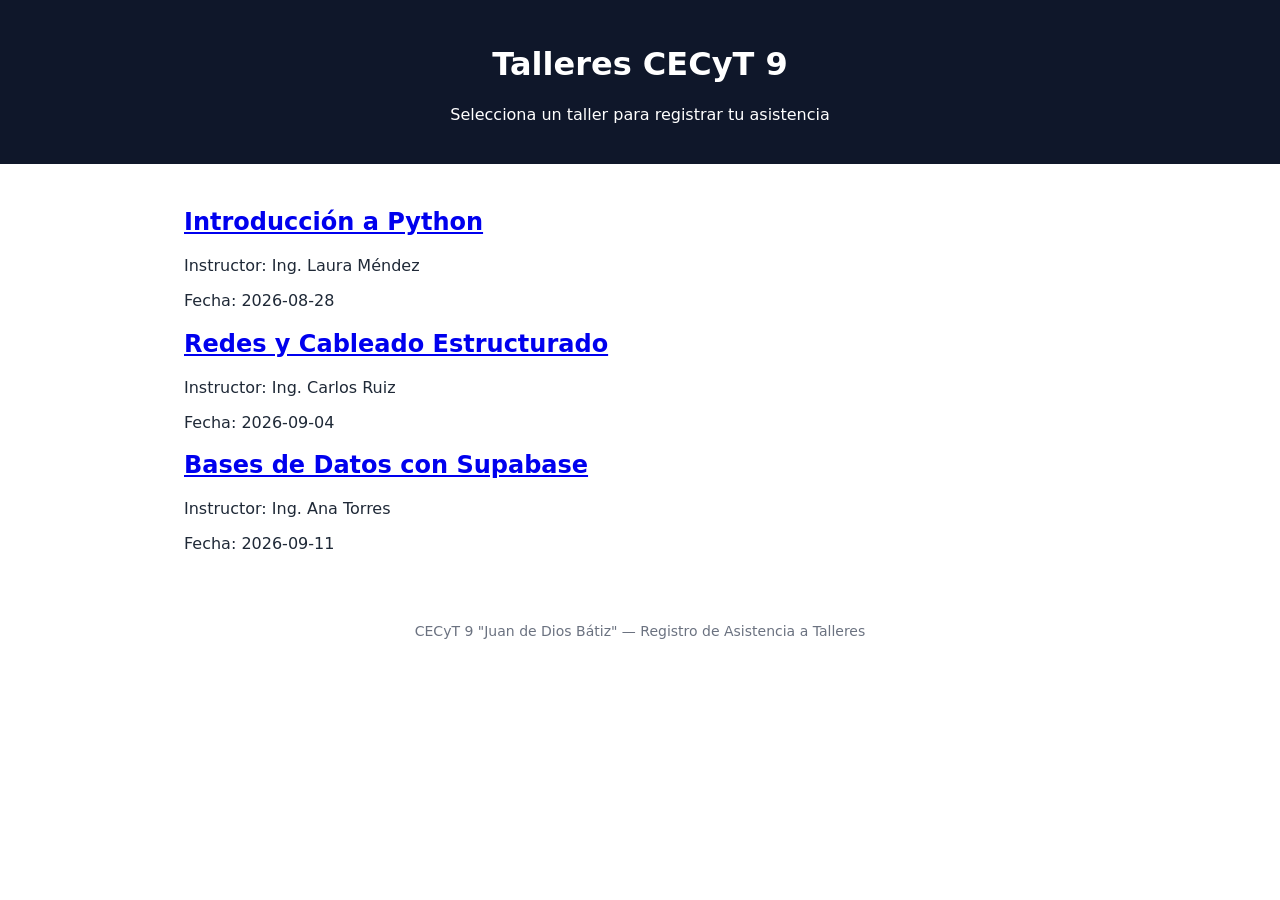
<file: index.html>
<!DOCTYPE html>
<html lang="es">
<head>
  <meta charset="UTF-8">
  <meta name="viewport" content="width=device-width, initial-scale=1.0">
  <title>Catálogo de Talleres - CECyT 9</title>
  <link rel="stylesheet" href="css/style.css">
</head>
<body>
  <header>
    <h1>Talleres CECyT 9</h1>
    <p>Selecciona un taller para registrar tu asistencia</p>
  </header>

  <main>
    <section class="dev1 ">
      <article class="dev1 ">
        <h2><a href="detalle.html">Introducción a Python</a></h2>
        <p>Instructor: Ing. Laura Méndez</p>
        <p>Fecha: 2026-08-28</p>
      </article>

      <article class="dev1 " id = "dev1">
        <h2><a href="detalle.html">Redes y Cableado Estructurado</a></h2>
        <p>Instructor: Ing. Carlos Ruiz</p>
        <p>Fecha: 2026-09-04</p>
      </article>

      <article class="dev1">
        <h2><a href="detalle.html">Bases de Datos con Supabase</a></h2>
        <p>Instructor: Ing. Ana Torres</p>
        <p>Fecha: 2026-09-11</p>
      </article>
    </section>
  </main>

  <footer>
    <p>CECyT 9 "Juan de Dios Bátiz" — Registro de Asistencia a Talleres</p>
  </footer>
</body>
</html>
</file>
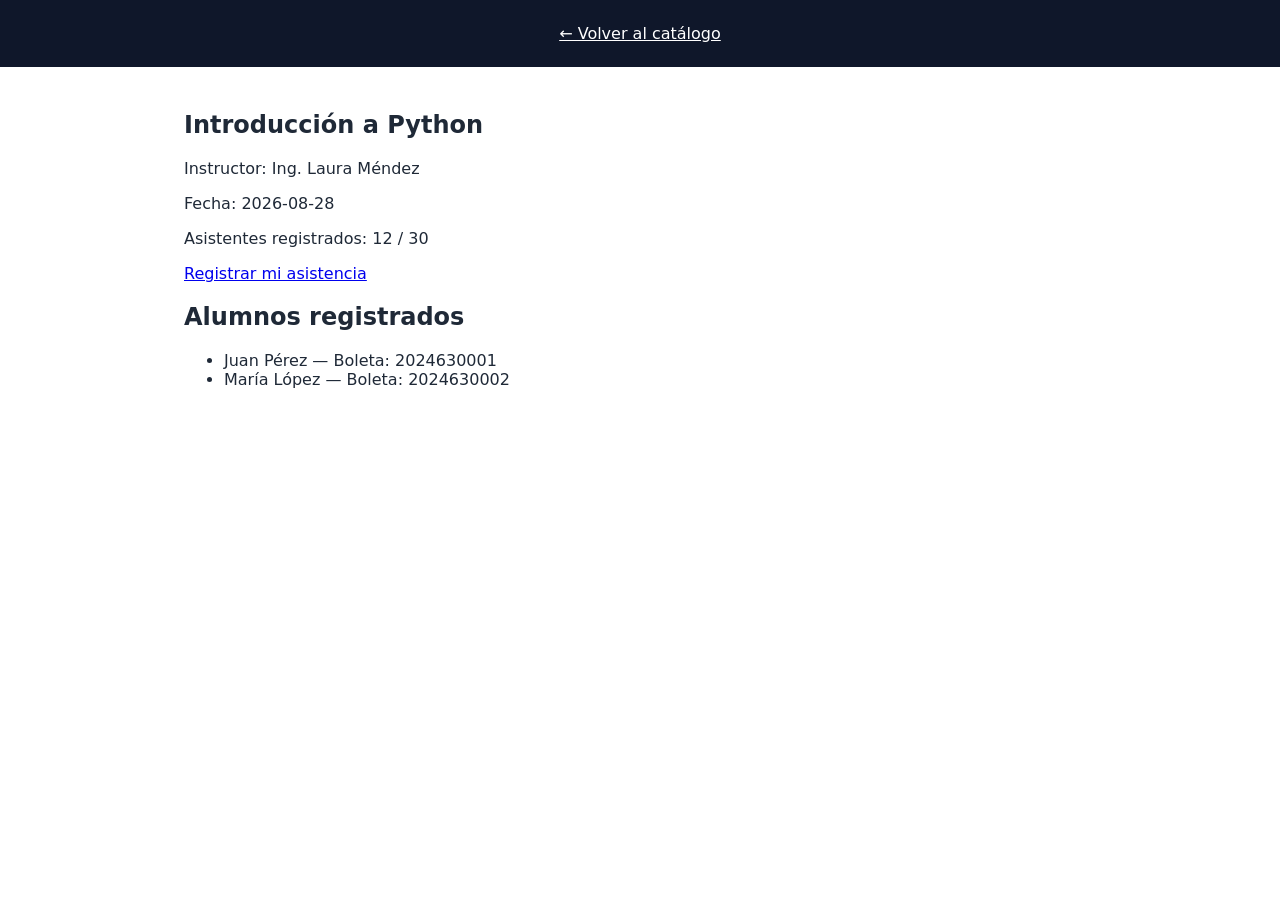
<file: detalle.html>
<!DOCTYPE html>
<html lang="es">
<head>
  <meta charset="UTF-8">
  <meta name="viewport" content="width=device-width, initial-scale=1.0">
  <title>Detalle del Taller - CECyT 9</title>
  <link rel="stylesheet" href="css/style.css">
</head>
<body>
  <header>
    <a class="dev2" href="index.html">&larr; Volver al catálogo </a>
  </header class="dev2">

  <main class="dev2">
    <section class="dev2-info-taller">
      <h1>Introducción a Python</h1>
      <p>Instructor: Ing. Laura Méndez</p>
      <p>Fecha: 2026-08-28</p>
      <p>Asistentes registrados: 12 / 30</p>
      <p><a href="registro.html">Registrar mi asistencia</a></p>
    </section>

    <section class="dev2-bitacora">
      <h2>Alumnos registrados</h2>
      <ul>
        <li>Juan Pérez — Boleta: 2024630001</li>
        <li>María López — Boleta: 2024630002</li>
      </ul>
    </section>
  </main>
</body>
</html>
</file>
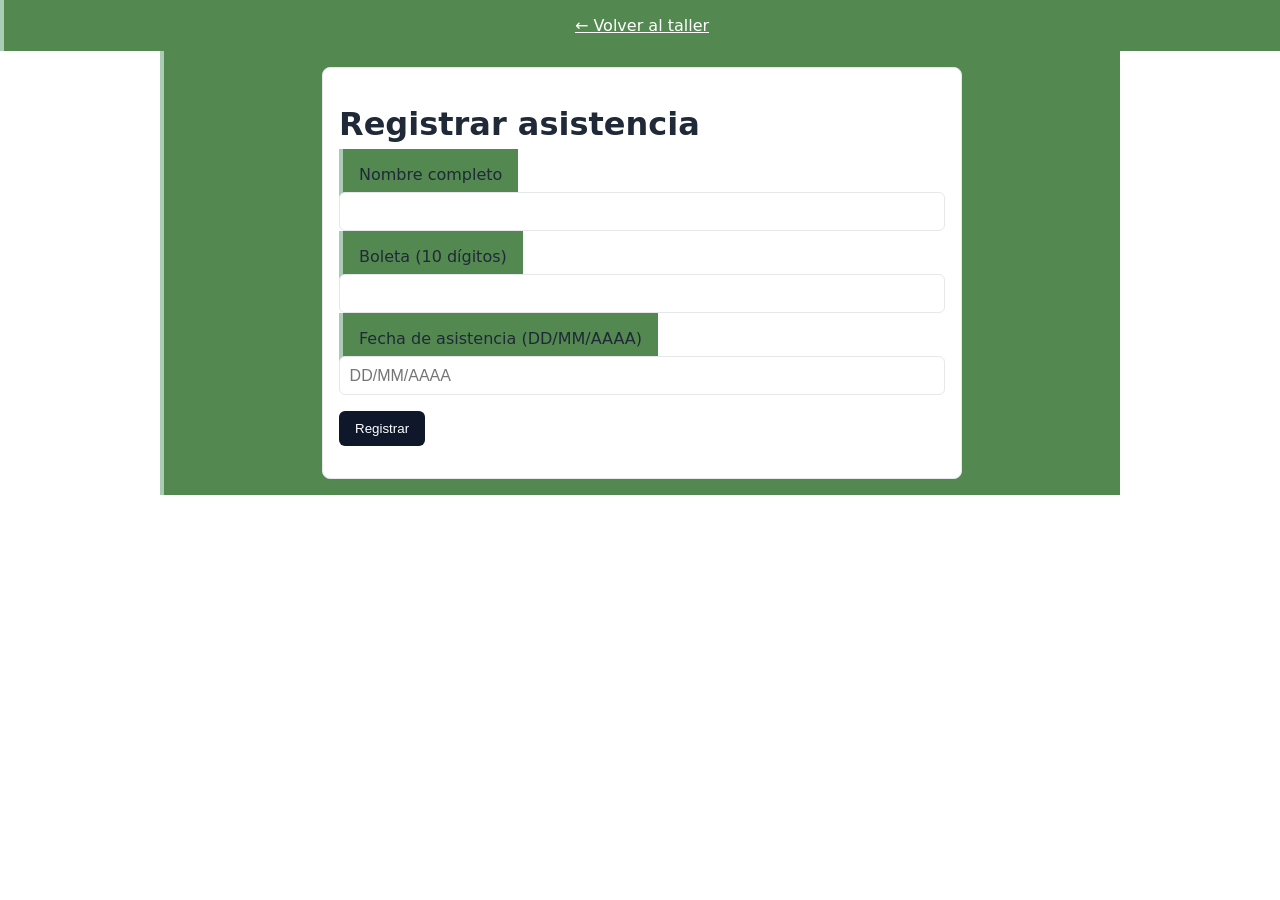
<file: registro.html>
<!DOCTYPE html>
<html lang="es">
<head>
  <meta charset="UTF-8">
  <meta name="viewport" content="width=device-width, initial-scale=1.0">
  <title>Registrar Asistencia - CECyT 9</title>
  <link rel="stylesheet" href="css/style.css">
</head>
<body>
  <header class="lider">
    <a href="detalle.html">&larr; Volver al taller</a>
  </header>

  <main class="lider">
    <form class="formulario-registro" id="form-registro" novalidate>
      <h1 class="h1lider">Registrar asistencia</h1>

      <label class="lider" for="nombre">Nombre completo</label>
      <input type="text" id="nombre" name="nombre" required>
      <span class="error" id="error-nombre"></span>

      <label  class="lider" for="boleta">Boleta (10 dígitos)</label>
      <input type="text" id="boleta" name="boleta" required>
      <span class="error" id="error-boleta"></span>

      <label class="lider"  for="fecha">Fecha de asistencia (DD/MM/AAAA)</label>
      <input type="text" id="fecha" name="fecha" placeholder="DD/MM/AAAA" required>
      <span class="error" id="error-fecha"></span>

      <button class="lider" type="submit">Registrar</button>
      <p class="mensaje-exito" id="mensaje-exito"></p>
    </form>
  </main>

  <script src="validaciones.js"></script>
</body>
</html>
</file>
<file: css/style.css>
* {
    box-sizing: border-box;
}

body {
    margin:  0;
    font-family: system-ui, Arial, Helvetica, sans-serif;
    color: #1f2937;
    background-color: "f9fafb";

}

header {
    background-color: #0f172a;
    color: #ffffff;
    padding: 1.5rem;
    text-align: center;
}

header a {
    color: #ffffff;

}

main {
    max-width: 960px;
    margin: 0 auto;
    padding: 1.5rem;
}
footer {
    text-align: center;
    padding: 1rem;
    color: #6b7280;
    font-size: 0.875rem;
}

/* Catalogo de Talleres */

.catalogo {
    display: grid;
    grid-template-columns: repeat(3,1fr);
    gap: 1rem;
}

.tarjeta {
    padding: 1rem;
    border: 1px solid #e5e7ed;
    border-radius: 0.5rem;
    background-color: #ffffff;
}

.tarjeta h2 {
    margin-top: 0;
    font-size: 1.1rem;
}

.tarjeta a {
    color: #0f172a;
    text-decoration: none;
}

.tarjeta a:hover {
    text-decoration: underline;
    
}

/* Reglas para formulario de registro (misma estructura que otros estilos en esta carpeta) */
.formulario-registro{
    padding:1rem;
    border:1px solid #e5e7ed;
    border-radius:0.5rem;
    background-color:#ffffff;
    max-width:640px;
    margin:0 auto;
}

.formulario-registro input{
    width:100%;
    padding:0.6rem;
    margin:0.5rem 0 1rem 0;
    border:1px solid #e5e7ed;
    border-radius:0.375rem;
    font-size:1rem;
}

.formulario-registro button{
    padding:0.6rem 1rem;
    background-color:#0f172a;
    color:#ffffff;
    border:none;
    border-radius:0.375rem;
    cursor:pointer;
}

.formulario-registro button:hover{
    background-color:#0b1220;
}

.registro-fallido{
    color:#b91c1c;
    background-color:#fff5f5;
    border:1px solid #fca5a5;
    padding:0.5rem;
    border-radius:0.375rem;
    margin-bottom:0.75rem;
}

.input-invalido{
    border-color:#b91c1c;
    background-color:#fff5f5;
}

.registro-exitoso{
    color:#065f46;
    background-color:#ecfdf5;
    border:1px solid #bbf7d0;
    padding:0.5rem;
    border-radius:0.375rem;
    margin-bottom:0.75rem;
}

.lider {
    padding: 1rem;
    border-left: 4px solid #aaccb5;
    background-color: #548851;
}
.div1 {
    padding: 1rem;
    border-left: 4px solid #f2d096;
    background-color: #b37f25;
}
.div2 {
    padding: 1rem;
    border-left: 4px solid #cc9ef2;
    background-color: #442661;
}
</file>
